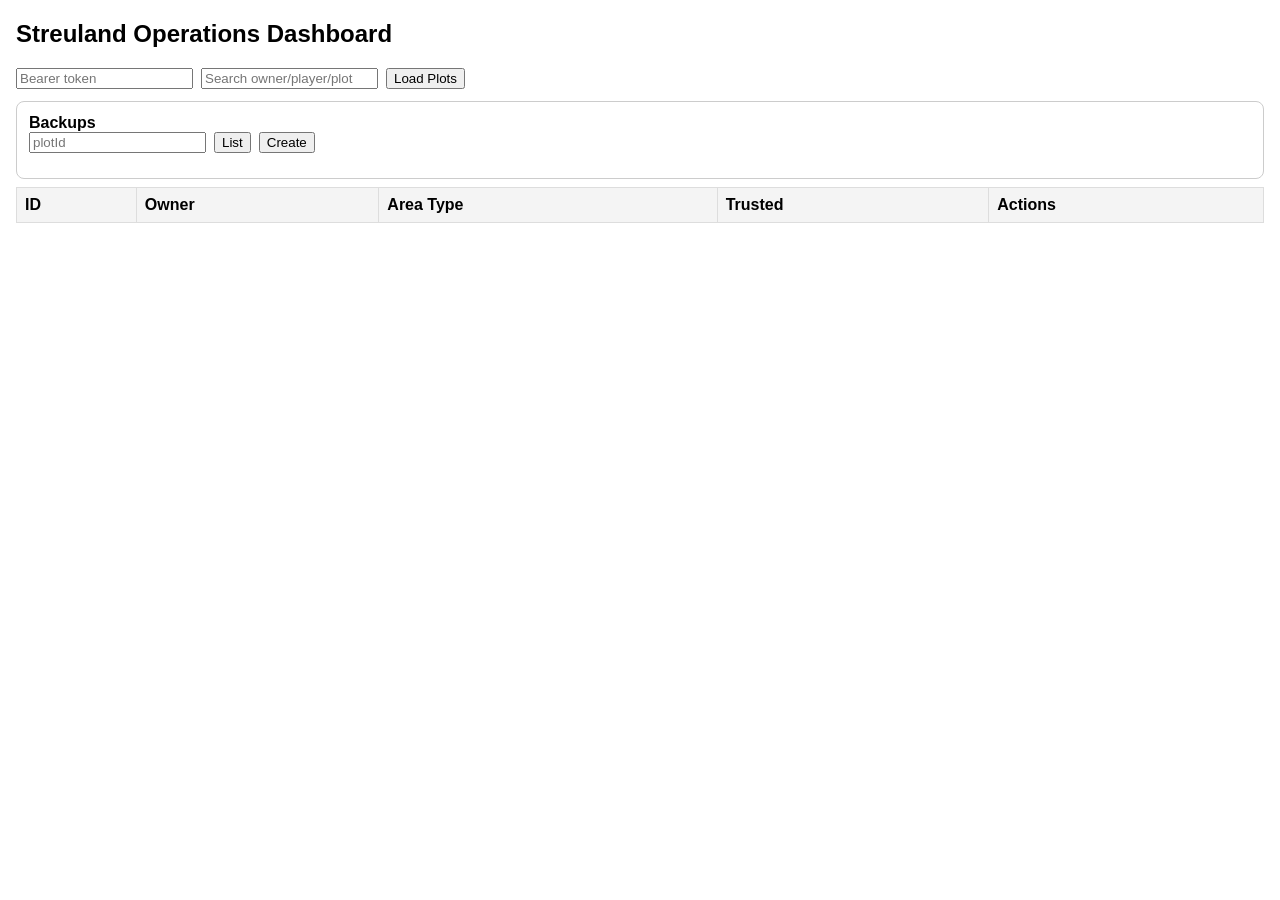
<file: src/main/resources/web/static/index.html>
<!doctype html>
<html lang="en">
<head>
  <meta charset="UTF-8" />
  <meta name="viewport" content="width=device-width, initial-scale=1.0" />
  <title>Streuland Admin Dashboard</title>
  <style>
    body { font-family: Arial, sans-serif; margin: 16px; }
    table { width: 100%; border-collapse: collapse; margin-top: 8px; }
    th, td { border: 1px solid #ddd; padding: 8px; text-align: left; }
    th { background: #f4f4f4; }
    .controls { margin-bottom: 12px; display: flex; gap: 8px; flex-wrap: wrap; }
    .panel { border: 1px solid #ccc; padding: 12px; margin-top: 12px; border-radius: 8px; }
  </style>
</head>
<body>
  <h2>Streuland Operations Dashboard</h2>
  <div class="controls">
    <input id="token" type="password" placeholder="Bearer token" />
    <input id="search" type="text" placeholder="Search owner/player/plot" />
    <button id="load">Load Plots</button>
  </div>

  <div class="panel">
    <strong>Backups</strong>
    <div class="controls">
      <input id="backupPlot" type="text" placeholder="plotId" />
      <button id="backupList">List</button>
      <button id="backupCreate">Create</button>
    </div>
    <pre id="backupOutput"></pre>
  </div>

  <table>
    <thead>
      <tr>
        <th>ID</th><th>Owner</th><th>Area Type</th><th>Trusted</th><th>Actions</th>
      </tr>
    </thead>
    <tbody id="rows"></tbody>
  </table>

  <script>
    let auditSocket;

    async function api(path, method = 'GET', body = null) {
      const token = document.getElementById('token').value.trim();
      const headers = {};
      if (token) headers['Authorization'] = 'Bearer ' + token;
      if (body) headers['Content-Type'] = 'application/json';
      const res = await fetch(path, { method, headers, body: body ? JSON.stringify(body) : undefined });
      if (!res.ok) throw new Error(await res.text());
      return res.headers.get('content-type')?.includes('application/json') ? res.json() : res.text();
    }

    async function loadPlots() {
      const rows = document.getElementById('rows');
      rows.innerHTML = '';
      const q = encodeURIComponent(document.getElementById('search').value.trim());
      const data = await api('/api/dashboard/ops/plots?search=' + q);
      (data.plots || []).forEach(plot => {
        const tr = document.createElement('tr');
        tr.innerHTML = `
          <td>${plot.plotId}</td>
          <td>${plot.owner || '-'}</td>
          <td>${plot.areaType}</td>
          <td>${(plot.trustedPlayers || []).length}</td>
          <td>
            <button data-detail="${plot.plotId}">Details</button>
            <button data-backup="${plot.plotId}">Backup</button>
          </td>
        `;
        tr.querySelector('[data-detail]').addEventListener('click', async () => {
          const detail = await api('/api/dashboard/ops/plots/' + plot.plotId);
          alert(JSON.stringify(detail, null, 2));
        });
        tr.querySelector('[data-backup]').addEventListener('click', async () => {
          const out = await api('/api/dashboard/ops/backups?plotId=' + encodeURIComponent(plot.plotId), 'POST');
          alert('Backup created: ' + out.snapshotId);
        });
        rows.appendChild(tr);
      });
    }

    async function listBackups() {
      const plotId = document.getElementById('backupPlot').value.trim();
      const out = await api('/api/dashboard/ops/backups?plotId=' + encodeURIComponent(plotId));
      document.getElementById('backupOutput').textContent = JSON.stringify(out, null, 2);
    }

    async function createBackup() {
      const plotId = document.getElementById('backupPlot').value.trim();
      const out = await api('/api/dashboard/ops/backups?plotId=' + encodeURIComponent(plotId), 'POST');
      document.getElementById('backupOutput').textContent = JSON.stringify(out, null, 2);
    }

    function connectAuditSocket() {
      if (auditSocket) {
        auditSocket.close();
      }
      const token = document.getElementById('token').value.trim();
      if (!token) return;
      const protocol = location.protocol === 'https:' ? 'wss' : 'ws';
      const wsPort = 8081;
      auditSocket = new WebSocket(`${protocol}://${location.hostname}:${wsPort}/?token=${encodeURIComponent(token)}`);
      auditSocket.onmessage = (evt) => {
        const msg = JSON.parse(evt.data);
        if (msg.type === 'audit_event') {
          console.log('Audit update', msg);
        }
      };
    }

    document.getElementById('load').addEventListener('click', () => {
      loadPlots().then(connectAuditSocket).catch(err => alert('Request failed: ' + err.message));
    });
    document.getElementById('backupList').addEventListener('click', () => listBackups().catch(err => alert(err.message)));
    document.getElementById('backupCreate').addEventListener('click', () => createBackup().catch(err => alert(err.message)));
  </script>
</body>
</html>
</file>
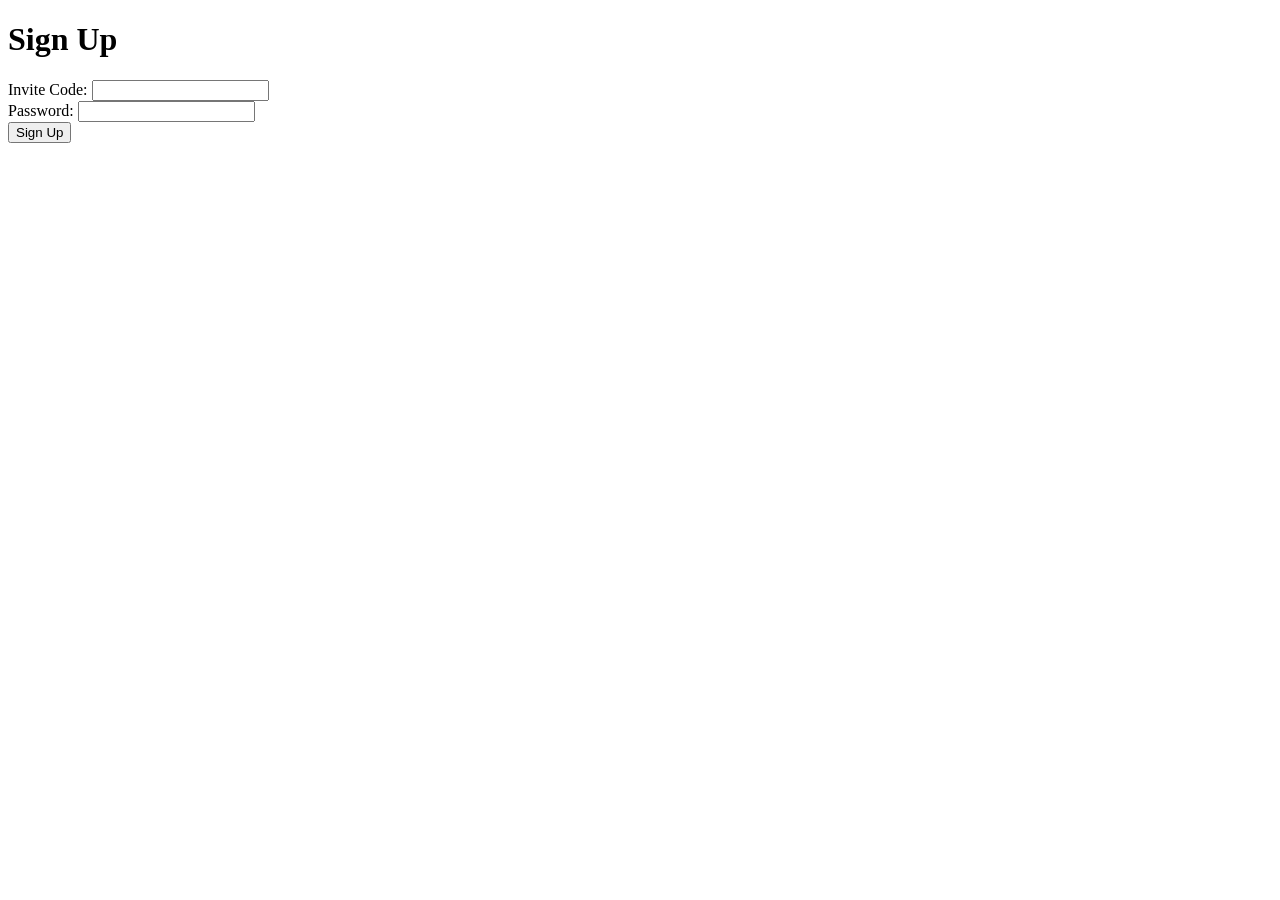
<file: signup.html>
<!doctype html>
<html lang="en">
<head>
  <meta charset="utf-8" />
  <title>Sign Up</title>
</head>
<body>
  <h1>Sign Up</h1>
  <form id="signupForm">
    <label>Invite Code: <input name="code" required/></label><br/>
    <label>Password: <input type="password" name="password" required/></label><br/>
    <button type="submit">Sign Up</button>
  </form>
  <script>
    document.getElementById('signupForm').addEventListener('submit', async e => {
      e.preventDefault();
      // Placeholder: In MVP this would call /auth/signup-with-code
      alert('Signup flow placeholder');
    });
  </script>
</body>
</html>
</file>
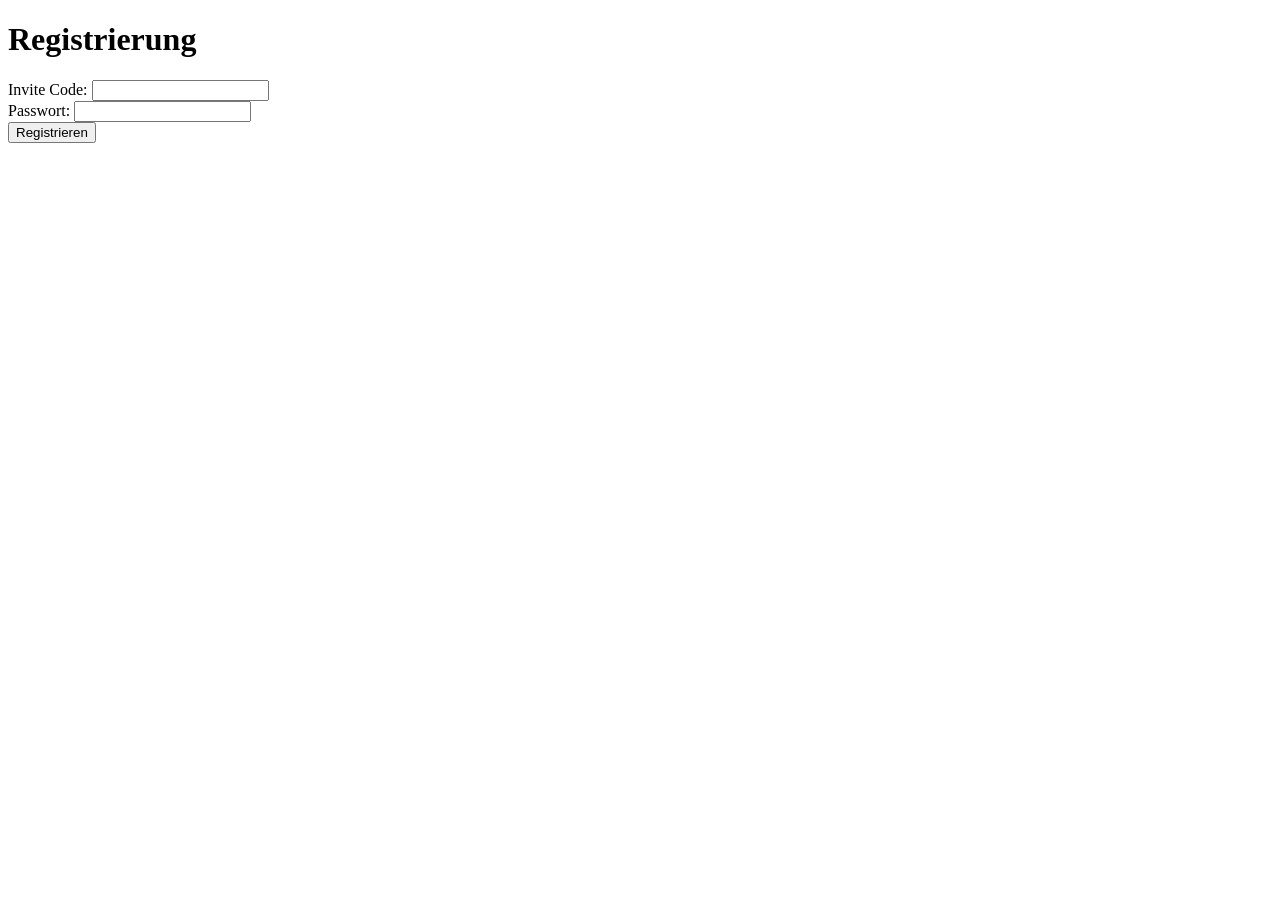
<file: signup_de.html>
<!doctype html>
<html lang="de">
<head>
  <meta charset="utf-8" />
  <title>Registrierung</title>
</head>
<body>
  <h1>Registrierung</h1>
  <form id="signupForm">
    <label>Invite Code: <input name="code" required/></label><br/>
    <label>Passwort: <input type="password" name="password" required/></label><br/>
    <button type="submit">Registrieren</button>
  </form>
  <script>
    document.getElementById('signupForm').addEventListener('submit', async e => {
      e.preventDefault();
      alert('Registrierung-Flow Platzhalter');
    });
  </script>
</body>
</html>
</file>
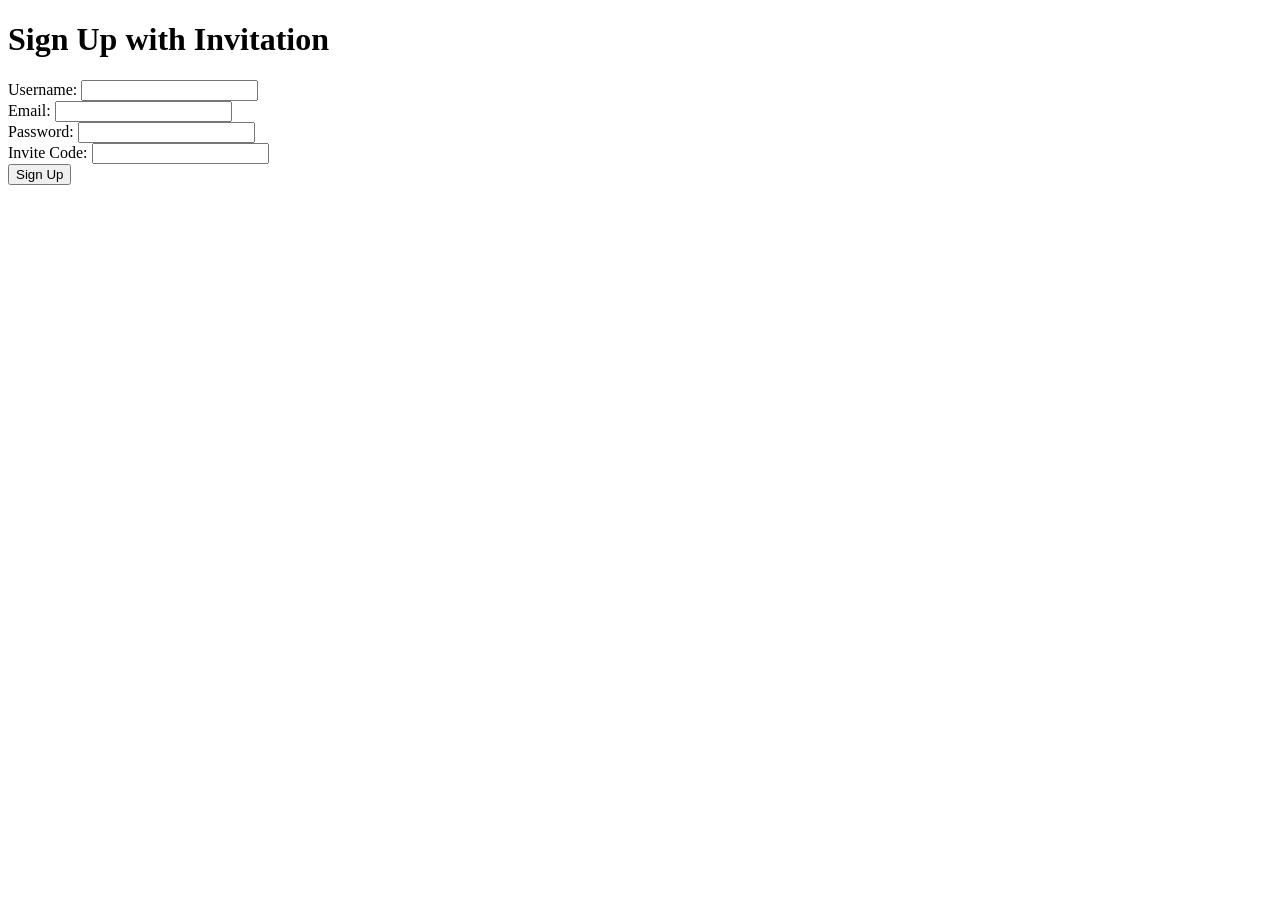
<file: src/main/resources/web/static/signup.html>
<!doctype html>
<html>
  <head>
    <meta charset="utf-8" />
    <title>Streuland - Sign Up</title>
  </head>
  <body>
    <h1>Sign Up with Invitation</h1>
    <form id="signupForm">
      <label>Username: <input type="text" id="username" required /></label><br/>
      <label>Email: <input type="email" id="email" required /></label><br/>
      <label>Password: <input type="password" id="password" required /></label><br/>
      <label>Invite Code: <input type="text" id="inviteCode" required /></label><br/>
      <button type="submit">Sign Up</button>
    </form>
    <pre id="signupStatus"></pre>

    <script>
      const form = document.getElementById('signupForm');
      const status = document.getElementById('signupStatus');
      form.addEventListener('submit', async (e) => {
        e.preventDefault();
        const payload = {
          username: document.getElementById('username').value,
          email: document.getElementById('email').value,
          password: document.getElementById('password').value,
          invitation_code: document.getElementById('inviteCode').value
        };
        try {
          const res = await fetch('/auth/signup-with-code', {
            method: 'POST',
            headers: { 'Content-Type': 'application/json' },
            body: JSON.stringify(payload)
          });
          const json = await res.json();
          if (!res.ok) {
            status.textContent = 'Error: ' + (json?.error ?? res.status);
          } else {
            status.textContent = 'Signed up. UserID: ' + (json.userId || json.user_id);
          }
        } catch (err) {
          status.textContent = 'Network error: ' + err;
        }
      });
    </script>
  </body>
  </html>
</file>
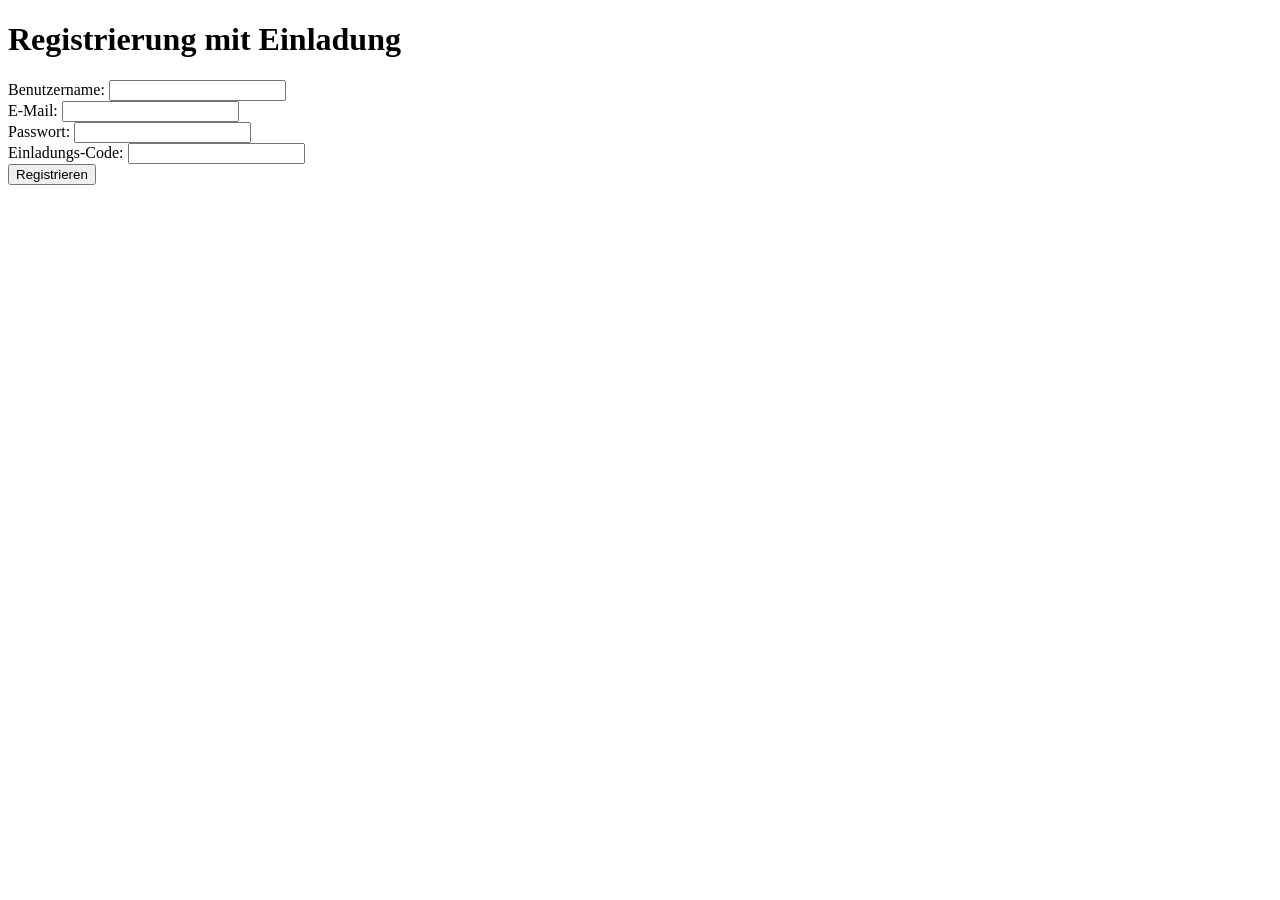
<file: src/main/resources/web/static/signup_de.html>
<!doctype html>
<html>
  <head>
    <meta charset="utf-8" />
    <title>Streuland - Registrierung</title>
  </head>
  <body>
    <h1>Registrierung mit Einladung</h1>
    <form id="signupForm">
      <label>Benutzername: <input type="text" id="username" required /></label><br/>
      <label>E-Mail: <input type="email" id="email" required /></label><br/>
      <label>Passwort: <input type="password" id="password" required /></label><br/>
      <label>Einladungs-Code: <input type="text" id="inviteCode" required /></label><br/>
      <button type="submit">Registrieren</button>
    </form>
    <pre id="signupStatus"></pre>

    <script>
      const form = document.getElementById('signupForm');
      const status = document.getElementById('signupStatus');
      form.addEventListener('submit', async (e) => {
        e.preventDefault();
        const payload = {
          username: document.getElementById('username').value,
          email: document.getElementById('email').value,
          password: document.getElementById('password').value,
          invitation_code: document.getElementById('inviteCode').value
        };
        try {
          const res = await fetch('/auth/signup-with-code', {
            method: 'POST',
            headers: { 'Content-Type': 'application/json' },
            body: JSON.stringify(payload)
          });
          const json = await res.json();
          if (!res.ok) {
            status.textContent = 'Fehler: ' + (json?.error ?? res.status);
          } else {
            status.textContent = 'Registriert. UserID: ' + (json.userId || json.user_id) + ' Token: ' + (json.token || 'n/a');
          }
        } catch (err) {
          status.textContent = 'Netzwerkfehler: ' + err;
        }
      });
    </script>
  </body>
  </html>
</file>
